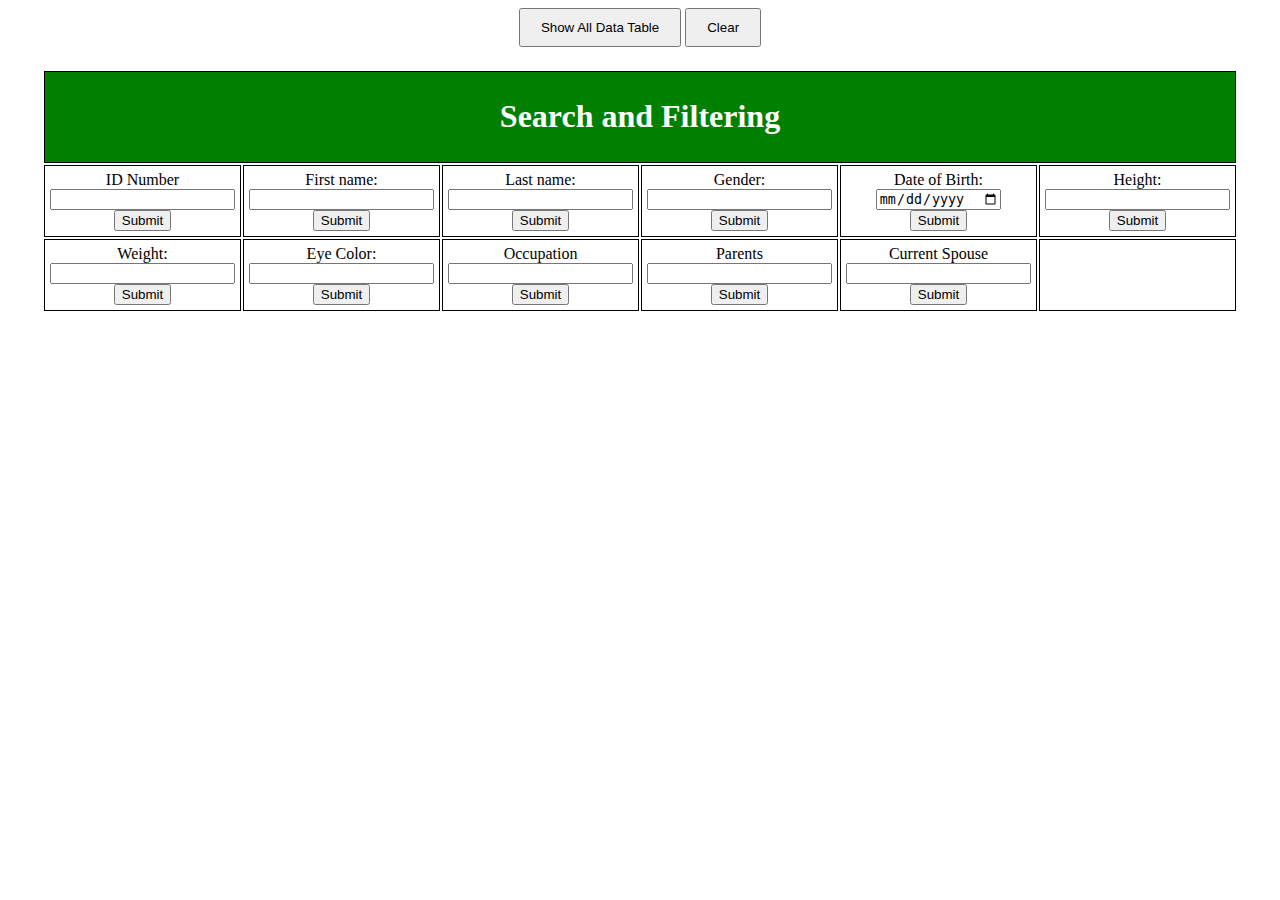
<file: index.html>
<!DOCTYPE html>
<html lang="en">
  <head>
    <meta charset="utf-8">
    <title>devCodeCamp &middot; Most Wanted</title>
    
  </head>
  <body>
    <div>
      <button id="showBtn" onclick="showAllDataTable()">Show All Data Table</button>
      <button id="clearBtn" onclick="clearTable()">Clear</button>
    </div>
	
	
	<div style="display:block" id="Title"></div>




    <div id="table">
      </div>
        
    <div class="form">
    </div>
        
    


    <form id="nameForm">

        <table align="center">
             <tr style="background:green; color:white">
                <td colspan="6"><h1 style="background:green; color:white">Search and Filtering</h1></td>

            </tr>
             <tr>
                <td> 
                  <label for="id">ID Number</label><br>
                  <input type="number" id="id" name="id" value=""><br>        
                  <input type="button" onclick="processSearch()" value="Submit"><br>
               </td>
                <td>
                    <label for="fname">First name:</label><br>
                    <input type="text" id="fname" name="fname" value=""><br>
                    <input type="button" onclick="processSearch()" value="Submit"><br>
                </td>
                <td>
                    <label for="lname">Last name:</label><br>
                    <input type="text" id="lname" name="lname" value=""><br>
                    <input type="button" onclick="processSearch()" value="Submit"><br>
                </td>
                <td>
                    <label for="gender">Gender:</label><br>
                    <input type="text" id="gender" name="gender" value=""><br>
                    <input type="button" onclick="processSearch()" value="Submit"><br>
                </td>
                <td>
                    <label for="dob">Date of Birth:</label><br>
                    <input type="Date" id="dob" name="dob" value=""><br>
                    <input type="button" onclick="processSearch()" value="Submit"><br>
                </td>
                <td>
                    <label for="height">Height:</label><br>
                    <input type="number" id="height" name="height" value=""><br>
                     <input type="button" onclick="processSearch()" value="Submit"><br>
                </td>
               

             </tr>

             <tr>
                <td>
                    <label for="weight">Weight:</label><br>
                    <input type="number" id="weight" name="weight" value=""><br>
                    <input type="button" onclick="processSearch()" value="Submit"><br>
                </td>
                <td>

                    <label for="eyes">Eye Color:</label><br>
                    <input type="text" id="eyes" name="eyes" value=""><br>
                    <input type="button" onclick="processSearch()" value="Submit"><br>
                    
                </td>

                 <td>
                    <label for="job">Occupation</label><br>
                    <input type="text" id="job" name="job" value=""><br>
                    <input type="button" onclick="processSearch()" value="Submit"><br>
                 </td>
                 <td>
                    <label for="parents">Parents</label><br>
                    <input type="text" id="parents" name="parents" value=""><br>
                    <input type="button" onclick="processSearch()" value="Submit"><br>
                 </td>
                 <td>
                    <label for="spouse">Current Spouse</label><br>
                    <input type="text" id="spouse" name="spouse" value=""><br>
                    <input type="button" onclick="processSearch()" value="Submit"><br>
                 </td>
                 <td></td>
                 
             </tr>

          </table>  
       
       
        
       
     
        
       
     
        
        
        
        
        
       
    </form>  
    

    <script src="data.js"></script>
    <script src="app.js"></script>
    <link href="theProject3.css" rel="stylesheet">
  </body>
</html>
</file>
<file: theProject3.css>
body {
    text-align: center;
}

div {
    display: inline-block;
    overflow: hidden;
}

button {
    display: inline-block;
    padding: 10px 20px;
}

#table {
    align-content: center; 
    
    }

th, td {
    border: 1px solid black;
    padding: 5px;
}
</file>
